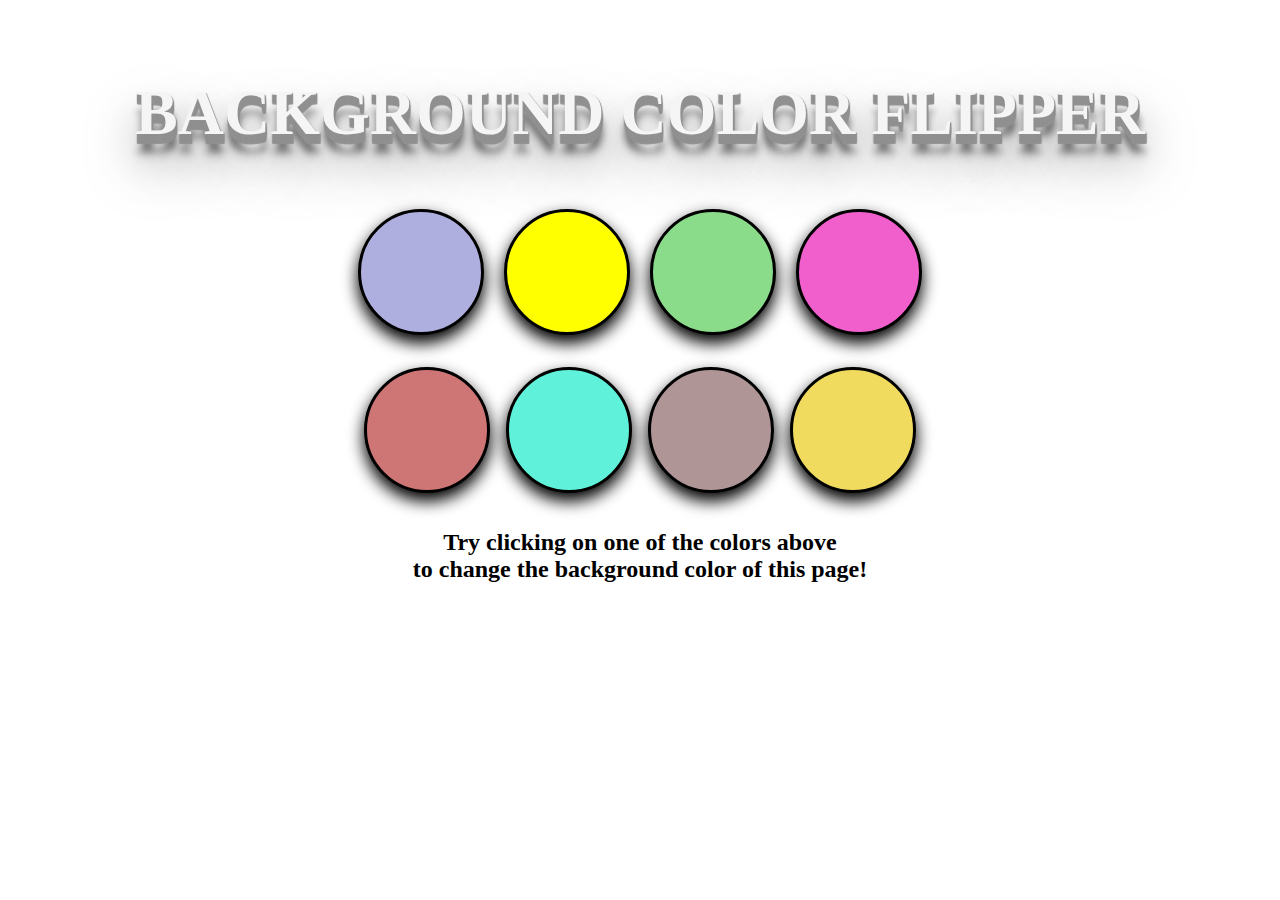
<file: index.html>
<!DOCTYPE html>
<html lang="en">
  <head>
    <meta charset="UTF-8" />
    <meta http-equiv="X-UA-Compatible" content="IE=edge" />
    <meta name="viewport" content="width=device-width, initial-scale=1.0" />
    <link rel="stylesheet" href="colorflipper.css" />
    <title>Color Flippper</title>
  </head>
  <body>
    <center>
      <h1 class="text">Background Color Flipper</h1>
      <button class="btn1"></button> <button class="btn2"></button>
      <button class="btn3"></button> <button class="btn4"></button><br />
      <button class="btn5"></button><button class="btn6"></button
      ><button class="btn7"></button><button class="btn8"></button>
      <h2>
        Try clicking on one of the colors above <br />
        to change the background color of this page!
      </h2>
    </center>
    <script src="colorflipper.js"></script>
  </body>
</html>
</file>
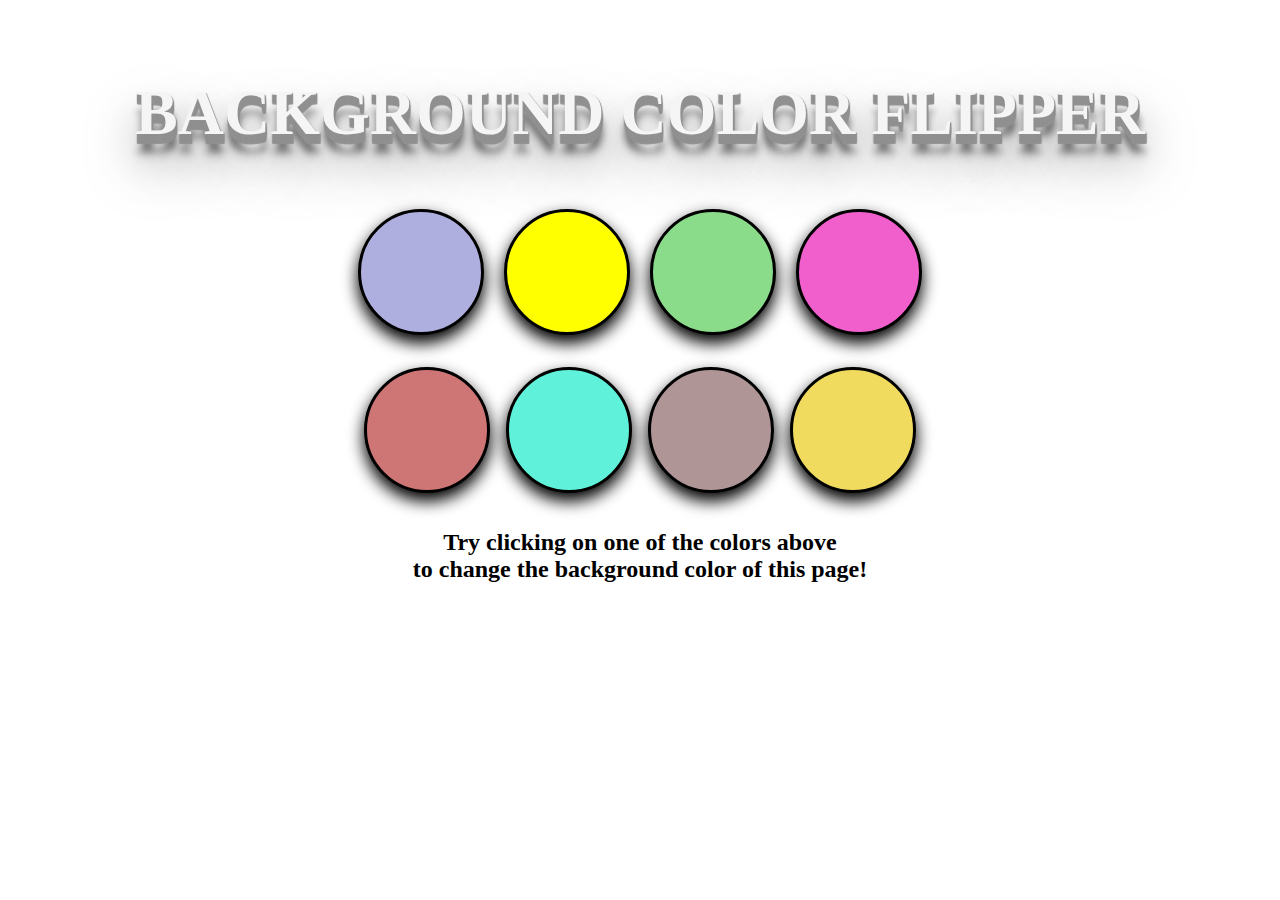
<file: colorflipper.html>
<!DOCTYPE html>
<html lang="en">
  <head>
    <meta charset="UTF-8" />
    <meta http-equiv="X-UA-Compatible" content="IE=edge" />
    <meta name="viewport" content="width=device-width, initial-scale=1.0" />
    <link rel="stylesheet" href="./colorflipper.css" />
    <title>Color Flippper</title>
  </head>
  <body>
    <center>
      <h1 class="text">Background Color Flipper</h1>
      <button class="btn1"></button> <button class="btn2"></button>
      <button class="btn3"></button> <button class="btn4"></button><br />
      <button class="btn5"></button><button class="btn6"></button
      ><button class="btn7"></button><button class="btn8"></button>
      <h2>
        Try clicking on one of the colors above <br />
        to change the background color of this page!
      </h2>
    </center>
    <script src="./colorflipper.js"></script>
  </body>
</html>
</file>
<file: colorflipper.css>
body {
  background-color: white;
}
button {
  background-color: #000000;
  border: none;
  color: white;
  padding: 60px;
  text-align: center;
  text-decoration: none;
  display: inline-block;
  font-size: 20px;
  margin: 16px 8px;
  border-radius: 50%;
  box-shadow: 0 8px 16px 0 rgba(0, 0, 0, 1), 0 6px 20px 0 rgba(0, 0, 0, 0.1);
  background-color: blue;
  border: 3px solid black;
}
button::after {
  border: 3px solid black;
  border-radius: 50%;
}

center {
  margin-top: 6%;
}
h1 {
  font-size: 3rem;
}
.btn1 {
  background-color: rgb(174, 174, 223);
}
.btn2 {
  background-color: yellow;
}
.btn3 {
  background-color: rgb(138, 219, 138);
}
.btn4 {
  background-color: rgb(241, 95, 205);
}
.btn5 {
  background-color: rgb(206, 117, 117);
}
.btn6 {
  background-color: rgb(95, 241, 217);
}
.btn7 {
  background-color: rgb(175, 149, 149);
}
.btn8 {
  background-color: rgb(241, 219, 95);
}
.text {
  text-align: center;
  text-transform: uppercase;
  font-family: verdana;
  font-size: 4em;
  font-weight: 700;
  color: #f5f5f5;
  text-shadow: 1px 1px 1px #919191, 1px 2px 1px #919191, 1px 3px 1px #919191,
    1px 4px 1px #919191, 1px 5px 1px #919191, 1px 6px 1px #919191,
    1px 7px 1px #919191, 1px 8px 1px #919191, 1px 9px 1px #919191,
    1px 10px 1px #919191, 1px 18px 6px rgba(16, 16, 16, 0.4),
    1px 22px 10px rgba(16, 16, 16, 0.2), 1px 25px 35px rgba(16, 16, 16, 0.2),
    1px 30px 60px rgba(16, 16, 16, 0.4);
}
</file>
